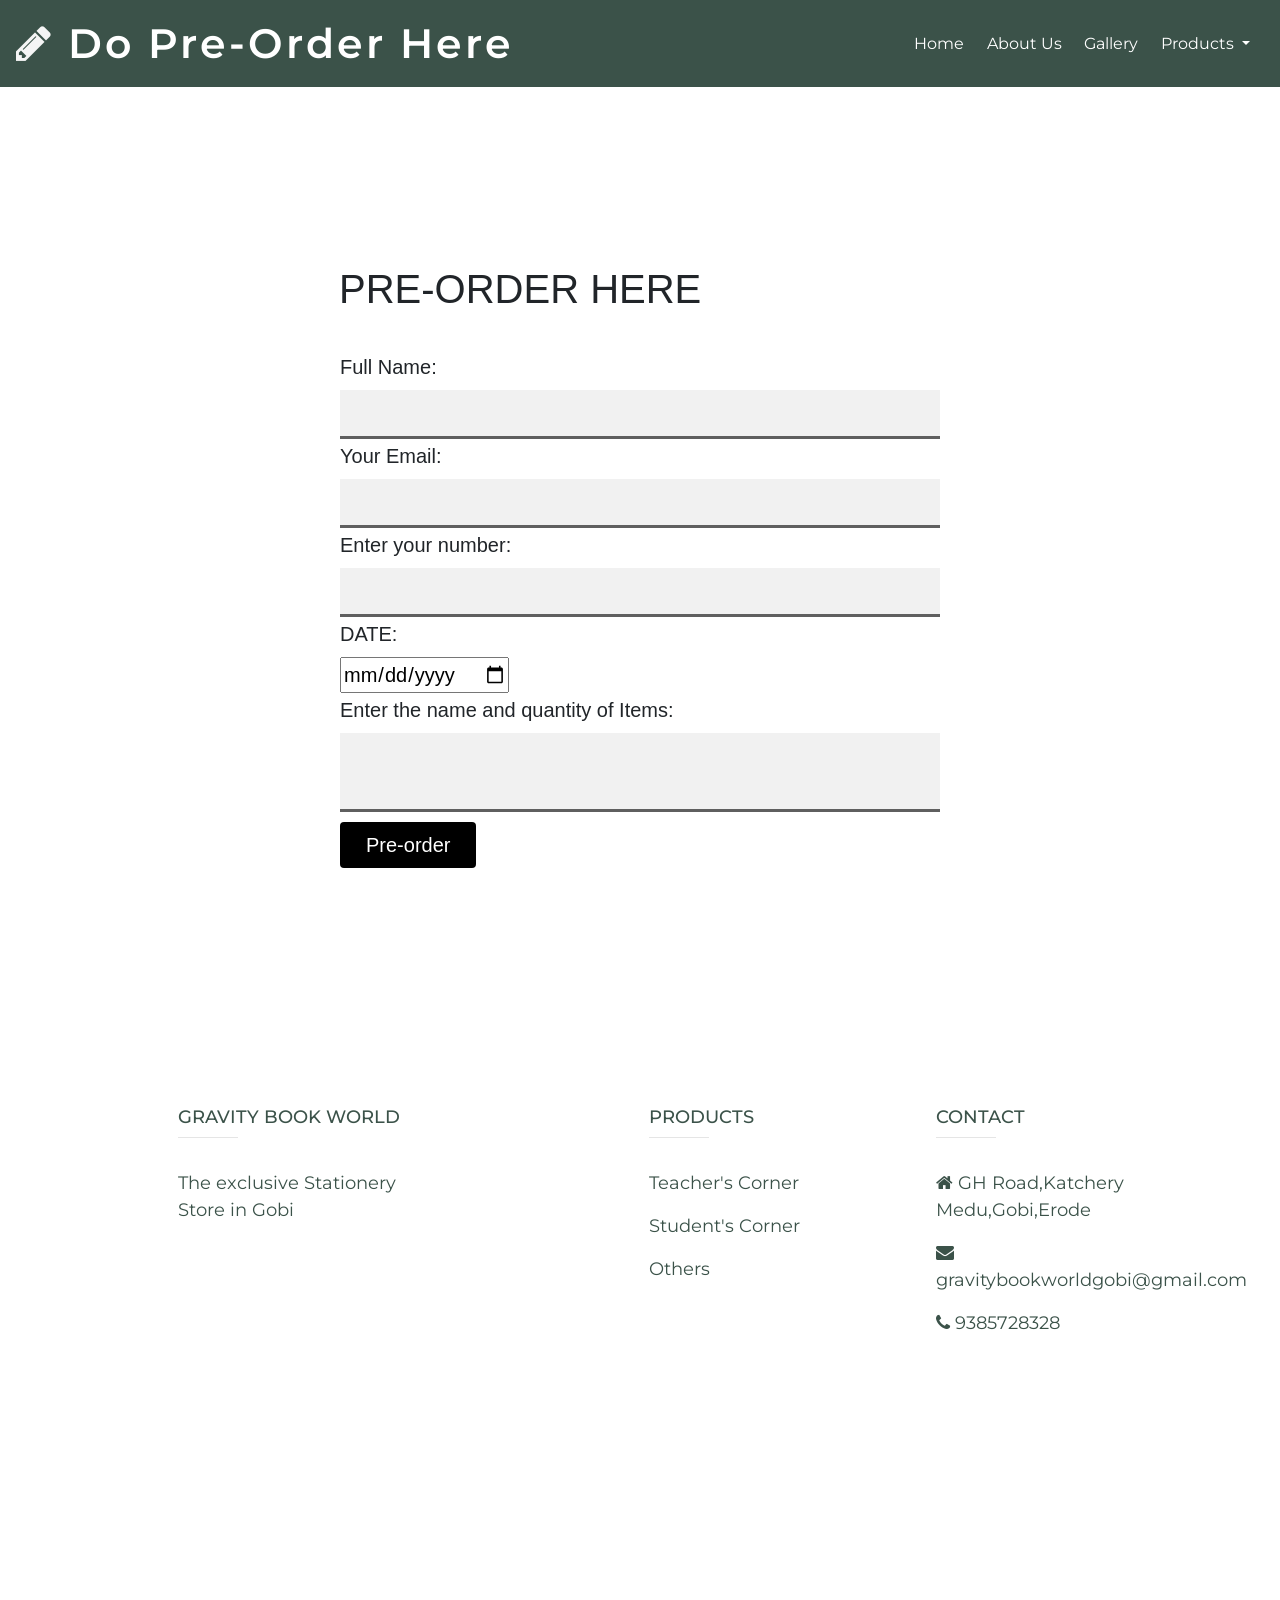
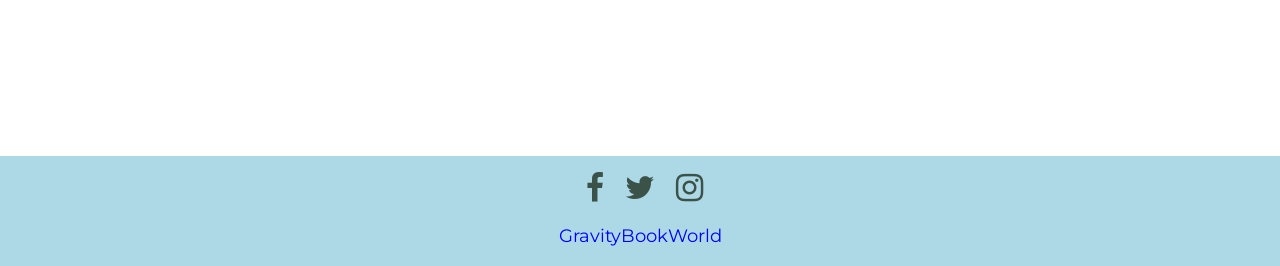
<file: contactus.html>
<!doctype html>
<html lang="en">

<head>
    <meta charset="utf-8">
    <meta name="viewport" content="width=device-width, initial-scale=1, shrink-to-fit=no">
    <link
        href="https://fonts.googleapis.com/css2?family=Montserrat:ital,wght@0,300;0,400;0,500;0,600;0,700;0,800;0,900;1,300;1,400;1,500;1,600;1,700;1,800;1,900&display=swap"
        rel="stylesheet">
    <link rel="stylesheet" href="https://cdnjs.cloudflare.com/ajax/libs/font-awesome/4.7.0/css/font-awesome.min.css">
    <script src="https://code.jquery.com/jquery-3.5.1.slim.min.js"
        integrity="sha384-DfXdz2htPH0lsSSs5nCTpuj/zy4C+OGpamoFVy38MVBnE+IbbVYUew+OrCXaRkfj"
        crossorigin="anonymous"></script>
    <script src="https://cdn.jsdelivr.net/npm/popper.js@1.16.1/dist/umd/popper.min.js"
        integrity="sha384-9/reFTGAW83EW2RDu2S0VKaIzap3H66lZH81PoYlFhbGU+6BZp6G7niu735Sk7lN"
        crossorigin="anonymous"></script>
    <script src="https://stackpath.bootstrapcdn.com/bootstrap/4.5.2/js/bootstrap.min.js"
        integrity="sha384-B4gt1jrGC7Jh4AgTPSdUtOBvfO8shuf57BaghqFfPlYxofvL8/KUEfYiJOMMV+rV"
        crossorigin="anonymous"></script>
    <link rel="stylesheet" href="https://stackpath.bootstrapcdn.com/bootstrap/4.5.2/css/bootstrap.min.css"
        integrity="sha384-JcKb8q3iqJ61gNV9KGb8thSsNjpSL0n8PARn9HuZOnIxN0hoP+VmmDGMN5t9UJ0Z" crossorigin="anonymous">
    <link rel="stylesheet" href="styles.css">
    <title>Preorder</title>


<script>


</script>

<style type="text/css">
    *{
    box-sizing: border-box;
    margin: 0;
}
div.form{
    height: 100vh;
    width: 100%;
    display: flex;
    align-items: center;
    justify-content: center;
    font-size: 20px;
    font-family: Arial, Helvetica, sans-serif;
}
form input[type=text], input[type=email], textarea{
    width: 600px;
    font-size: 20px;
    padding: 8px 6px;
    border: none;
    border-bottom: 3px solid #5f5f5f;
    background-color: #f1f1f1;
}
form input[type=text]:focus, input[type=email]:focus, textarea:focus{
    outline: 1px solid #5f5f5f;
}

form input[type=submit]{
    font-size: 20px;
    padding: 8px 26px;
    border: none;
    background-color: black;
    color: white;
    border-radius: 4px;
}
form input[type=submit]:hover{
    background-color: #0e42de;
}
textarea{
    resize: none;
}

</style>

</head>

<body>

    <nav class="navbar  sticky-top navbar-expand-lg navbar-dark  " style="background-color: #3b5249;">
        <a class="navbar-brand" href="#"> <i class="fa fa-pencil" style="color:whitesmoke; size: 100px;"></i> Do Pre-Order Here
        </a>
        <button class="navbar-toggler" type="button" data-toggle="collapse" data-target="#navbarSupportedContent"
            aria-controls="navbarSupportedContent" aria-expanded="false" aria-label="Toggle navigation">
            <span class="navbar-toggler-icon"></span>
        </button>

        <div class="collapse navbar-collapse" id="navbarSupportedContent">
            <ul class="navbar-nav ml-auto">
                <li class="nav-item active">
                    <a class="nav-link" href="index.html">Home <span class="sr-only">(current)</span></a>
                </li>
                <li class="nav-item active">
                    <a class="nav-link" href="about.html">About Us</a>
                </li>
                <li class="nav-item active">
                    <a class="nav-link" href="gallery.html">Gallery</a>
                </li>

                <li class="nav-item dropdown active ">
                    <a class="nav-link dropdown-toggle" href="#" id="navbarDropdown" role="button" data-toggle="dropdown"
                      aria-haspopup="true" aria-expanded="false">
                      Products
                    </a>
                    <div class="dropdown-menu   " aria-labelledby="navbarDropdown">
                      <a class="dropdown-item " href="writercorner.html">Student's Corner</a>
                      <a class="dropdown-item " href="artistcorner.html">Teacher's Corner</a>
                      <a class="dropdown-item " href="essentials.html">Others</a>
                    </div>
                  </li>



        </div>
    </nav>


    <div class="form">
    <form method="POST" action="form.php">
        <br>
        <br>


        <h1>PRE-ORDER HERE</h1><br>
        <table>
            


            <tr>
                <td>
                    <label for="name">Full Name:</label><br>
                    <input type="text" name="name" id="">
                </td>
            </tr>
            <tr>
                <td>
                    <label for="email">Your Email:</label><br>
                    <input type="email" name="email"  id="">
                </td>
            </tr>
            <tr>
                <td>
                    <label for="mobile">Enter your number:</label><br>
                    <input type="text" name="mobile"  id="">
                </td>
            </tr>
            <tr>
                <td>
                    <label for="cal">DATE:</label><br>
                    <input type="date" name="cal" id="">
                </td>
            </tr>

            <tr>
                <td>
                    <label for="from1">Enter the name and quantity of Items:</label><br>
                    <textarea name="from1" id="" ></textarea>
                </td>
            </tr>
            
           
            <tr>
                <td>
                    <input type="submit" name="submit" value="Pre-order">
                </td>
            </tr>
        </table>
    </form>
</div>



        
<br>
<br>
<br>


    <!-- Footer -->

    <footer class="page-footer footer-element " id="footer">


      <!-- Footer Links -->
      <div class="container text-center text-md-left mt-5">

        <!-- Grid row -->
        <div class="row mt-3">

          <!-- Grid column -->
          <div class="col-md-3 col-lg-4 col-xl-3 mx-auto mb-4">

            <!-- Content -->
            <h6 class="text-uppercase footer-element-lg ">GRAVITY BOOK WORLD</h6>
            <hr class="deep-purple accent-2 mb-4 mt-0 d-inline-block mx-auto" style="width: 60px;">
            <p>The exclusive Stationery Store in Gobi</p>

          </div>
          <!-- Grid column -->

          <!-- Grid column -->
          <div class="col-md-2 col-lg-2 col-xl-2 mx-auto mb-4">

            <!-- Links -->
            <h6 class="text-uppercase footer-element-lg ">Products</h6>
            <hr class="deep-purple accent-2 mb-4 mt-0 d-inline-block mx-auto" style="width: 60px;">
            <p>
              <a href="writercorner.html" class="footer-element">Teacher's Corner</a>
            </p>
            <p>
              <a href="artistcorner.html" class="footer-element">Student's Corner</a>
            </p>
            <p>
              <a href="essentials.html" class="footer-element">Others</a>
            </p>

          </div>
          <!-- Grid column -->






          <!-- Grid column -->
          <div class="col-md-4 col-lg-3 col-xl-3 mx-1 mb-md-0 mb-1">

            <!-- Links -->
            <h6 class="text-uppercase footer-element-lg ">Contact</h6>
            <hr class=" accent-2 mb-4 mt-0 d-inline-block mx-auto" style="width: 60px;">
            <p>
              <i class="fa fa-home mr-auto"></i> GH Road,Katchery Medu,Gobi,Erode</p>
            <p>
              <i class="fa fa-envelope "></i> gravitybookworldgobi@gmail.com</p>
            <p>
              <i class="fa fa-phone mr-auto"></i> 9385728328</p>
            <p>

            <br>  
            <div class="embed-responsive corrector-div container-fluid iframe-div" > <iframe src="https://www.google.com/maps/embed?pb=!1m18!1m12!1m3!1d3910.31823610598!2d77.42975489999999!3d11.4569403!2m3!1f0!2f0!3f0!3m2!1i1024!2i768!4f13.1!3m3!1m2!1s0x3ba93de84af653e1%3A0xde9b2e0df88499e5!2sGravity%20book%20world!5e0!3m2!1sen!2sin!4v1655094000379!5m2!1sen!2sin" width="600" height="450" style="border:0;" allowfullscreen="" loading="lazy" referrerpolicy="no-referrer-when-downgrade"></iframe>
            </div>
          </div>
          <!-- Grid column -->

        </div>
        <!-- Grid row -->

      </div>
      <!-- Footer Links -->

      <!-- Copyright -->
      <div class="footer-copyright text-center py-3 ">
        


        <!-- Social buttons -->
      <ul class="list-unstyled list-inline text-center ">
        <li class="list-inline-item">
          <a class="btn-floating btn-fb mx-1">
            <a href="https://www.facebook.com/login/">
            <i class="fa fa-facebook-f footer-icon" style="font-size: xx-large;"> </i></a>
          </a>
        </li>
        <li class="list-inline-item ">
          <a class="btn-floating btn-tw mx-1">
            <a href="https://twitter.com/login/">
            <i class="fa fa-twitter footer-icon " style="font-size: xx-large;"> </i></a>
          </a>
        </li>

        <li class="list-inline-item">
          <a class="btn-floating btn-dribbble mx-1" >
          <a href="login.html" > <i class="fa fa-instagram footer-icon" style="font-size: xx-large;"> </i></a>
          </a>
        </li>
      </ul>
      <!-- Social buttons -->

        <a href="index.html" class="footer-element" style="color: blue;">GravityBookWorld</a>
      </div>
      <!-- Copyright -->

    </footer>
    
    <!-- Footer -->


















</body>

</html>
</file>
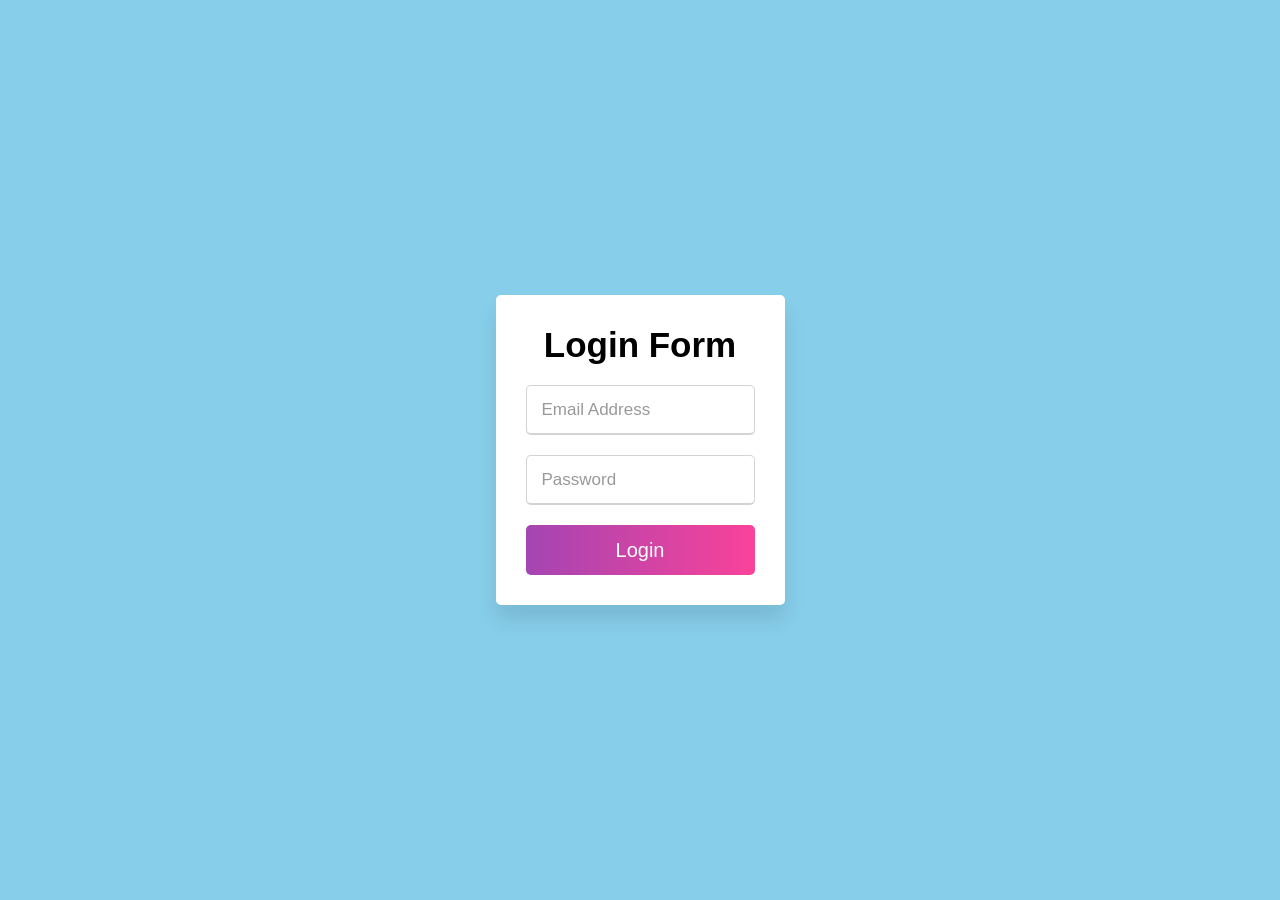
<file: login.html>
<!DOCTYPE html>
<html>
   <head>
      <title>Login and Registration Form in HTML</title>
      <script type="text/javascript">
      	function validate(){
      		var email=document.getElementById("mail").value;
      		var pass=document.getElementById("pass").value;
      		if(email=="gravitybookworld@gmail.com"&&pass=="senthil")
      		{
      			window.open('admin.php');
      			return true;
      		}
      		else{
      		location.replace("https://www.geeksforgeeks.org/");
      	}
      	}
      </script>
   </head>
   <body>
      <div class="wrapper">
         <div class="title-text">
            <div class="title login">
               Login Form
            </div>
         </div>
         <div class="form-container">
                  <div class="form-inner">
               <form  class="login">
                  <div class="field">
                     <input id="mail" type="text" placeholder="Email Address" required>
                  </div>
                  <div class="field">
                     <input id="pass" type="password" placeholder="Password" required>
                  </div>
                   <div class="field btn">
                     <div class="btn-layer"></div>
                     <input type="submit" value="Login" onclick="validate()">
                  </div>
                
              
            </div>
         </div>
      </div>
      <script>
         
      </script>
      <style>
*{
  margin: 0;
  padding: 0;
  box-sizing: border-box;
  font-family: 'Poppins', sans-serif;
}
html,body{
  display: grid;
  height: 100%;
  width: 100%;
  place-items: center;
  background: #87CEEB;
}
::selection{
  background: #fa4299;
  color: #fff;
}
.wrapper{
  overflow: hidden;
  max-width: 390px;
  background: #fff;
  padding: 30px;
  border-radius: 5px;
  box-shadow: 0px 15px 20px rgba(0,0,0,0.1);
}
.wrapper .title-text{
  display: flex;
  width: 200%;
}
.wrapper .title{
  width: 50%;
  font-size: 35px;
  font-weight: 600;
  text-align: center;
  transition: all 0.6s cubic-bezier(0.68,-0.55,0.265,1.55);
}
.wrapper .slide-controls{
  position: relative;
  display: flex;
  height: 50px;
  width: 100%;
  overflow: hidden;
  margin: 30px 0 10px 0;
  justify-content: space-between;
  border: 1px solid lightgrey;
  border-radius: 5px;
}
.slide-controls .slide{
  height: 100%;
  width: 100%;
  color: #fff;
  font-size: 18px;
  font-weight: 500;
  text-align: center;
  line-height: 48px;
  cursor: pointer;
  z-index: 1;
  transition: all 0.6s ease;
}
.slide-controls label.signup{
  color: #000;
}
.slide-controls .slider-tab{
  position: absolute;
  height: 100%;
  width: 50%;
  left: 0;
  z-index: 0;
  border-radius: 5px;
  background: -webkit-linear-gradient(left, #a445b2, #fa4299);
  transition: all 0.6s cubic-bezier(0.68,-0.55,0.265,1.55);
}
input[type="radio"]{
  display: none;
}
#signup:checked ~ .slider-tab{
  left: 50%;
}
#signup:checked ~ label.signup{
  color: #fff;
  cursor: default;
  user-select: none;
}
#signup:checked ~ label.login{
  color: #000;
}
#login:checked ~ label.signup{
  color: #000;
}
#login:checked ~ label.login{
  cursor: default;
  user-select: none;
}
.wrapper .form-container{
  width: 100%;
  overflow: hidden;
}
.form-container .form-inner{
  display: flex;
  width: 200%;
}
.form-container .form-inner form{
  width: 50%;
  transition: all 0.6s cubic-bezier(0.68,-0.55,0.265,1.55);
}
.form-inner form .field{
  height: 50px;
  width: 100%;
  margin-top: 20px;
}
.form-inner form .field input{
  height: 100%;
  width: 100%;
  outline: none;
  padding-left: 15px;
  border-radius: 5px;
  border: 1px solid lightgrey;
  border-bottom-width: 2px;
  font-size: 17px;
  transition: all 0.3s ease;
}
.form-inner form .field input:focus{
  border-color: #fc83bb;
}
.form-inner form .field input::placeholder{
  color: #999;
  transition: all 0.3s ease;
}
form .field input:focus::placeholder{
  color: #b3b3b3;
}
.form-inner form .pass-link{
  margin-top: 5px;
}
.form-inner form .signup-link{
  text-align: center;
  margin-top: 30px;
}
.form-inner form .pass-link a,
.form-inner form .signup-link a{
  color: #fa4299;
  text-decoration: none;
}
.form-inner form .pass-link a:hover,
.form-inner form .signup-link a:hover{
  text-decoration: underline;
}
form .btn{
  height: 50px;
  width: 100%;
  border-radius: 5px;
  position: relative;
  overflow: hidden;
}
form .btn .btn-layer{
  height: 100%;
  width: 300%;
  position: absolute;
  left: -100%;
  background: -webkit-linear-gradient(right, #a445b2, #fa4299, #a445b2, #fa4299);
  border-radius: 5px;
  transition: all 0.4s ease;;
}
form .btn:hover .btn-layer{
  left: 0;
}
form .btn input[type="submit"]{
  height: 100%;
  width: 100%;
  z-index: 1;
  position: relative;
  background: none;
  border: none;
  color: #fff;
  padding-left: 0;
  border-radius: 5px;
  font-size: 20px;
  font-weight: 500;
  cursor: pointer;
}
      </style>
   </body>
</html>
</file>
<file: styles.css>
/* Navbar Configuration */


.corrector-div {
    padding-right: 0;
    padding-left: 0;
    width: 100%;
}

.navbar-brand {
    font-size: 3.2vw;
    font-weight: 600;
    letter-spacing: 3px;
    font-family: 'Montserrat', sans-serif;
    color: whitesmoke;  
}


  

.nav-link {
    font-size: medium;
    font-family: 'Montserrat', sans-serif;
    color: whitesmoke;
    margin-right: 0.5vw ;
    
}


.dropdown-menu  {
    color: #3b5249;
    font-family: 'Montserrat', sans-serif;
    font-size: small;
    width: 1vw;
}



/* Main Cover Section */

.maincover-final {
    height: 100%;
    width: 100% ;
    
}

.maincover-2 {
    height: 10%;
}

/* CTA Section */

.section-1 {
    background-image: linear-gradient(to right, whitesmoke , grey);
    width: 100%;
}


.big-heading {
    padding: 20% 7% 7% 4%;
    font-family: 'Montserrat', sans-serif;
    font-weight: 1000;
    font-size: 8vw;
    font-size: 5vh;
    color:#3b5249;
}

.btn-home {
    margin: 2% 3% 10% 3%;
    font-family: 'Montserrat', sans-serif;
    font-size: medium;
    letter-spacing: normal;
    color: #3b5249;
    font-weight: 600;
    width: 80%;

}


.btn-contact {
    margin: 2% 3% 10% 4%;
    font-family: 'Montserrat', sans-serif;
    font-size: medium;
    letter-spacing: normal;
    color: #3b5249;
    font-weight: 600;
    width: 80%;
    align-content: center;
}

.cta-image {
    width: 100%;
    height: 100%;
    margin-right: 0;
    padding-right: 0;
}


.footer-element {
    font-family: 'Montserrat', sans-serif; 
    font-size: large;
    color: #3b5249;
}

.footer-element-lg {
    font-family: 'Montserrat', sans-serif; 
    font-size: large;
    color: #3b5249;
}

.botttom-footer {
    background-color:#3b5249 ;
    font-family: 'Montserrat', sans-serif; 
    font-size: large;
    color: white;


}

a:link {
    
    color: #3b5249;
}


/* Product's section */

.product-img {
    width: 100%;
    height: 100%;
}


.product-intro {
    text-align: center;
    padding: 5% 2% 2% 2%;
    font-size: 5vw;
    font-weight: 600;
    color: black;
    font-family: 'Montserrat', sans-serif; 
 
    
}


.collection-title {
    background-image: linear-gradient(to bottom, white, #bbf1c8);
    border: #3b5249 solid 5px;
}


hr.hr-collection {
    color: #3b5249;
    border-top: solid 1px #3b5249 ;
    width: 100%;
    margin-top: 3%;
    margin-bottom: 2%;
    
}

.collection-text {
    text-align: center;
    font-size: 1.5vw;
    font-weight: 600;
    color: black;
    font-family: 'Montserrat', sans-serif; 
    margin-bottom: 8%;
    margin-top: 5%;
}


.card {
    height: auto;
    max-height: 100%;
    margin-bottom: 8%;
}



.product-column {
    text-align: center;
    margin-top: 1%;
    max-width: 100%;
}

.responsive {
  width: 100%;
  max-width: 100%;
 max-height: 800px;
}

.btn-shop {
    color: #3b5249    ;
    background-color: #bbf1c8;
    font-size: 1.5rem    ;
    margin: 0;
    margin-top: 5%;
    width: 100%;
}

.footer.icon {
    font-size: 50px;
    
}

.footer-copyright {
    background-color: lightblue;
}

.footer-text {
    color: white;
}

.artist-products {

    background-color:whitesmoke;

}


.artist-maincover {
    max-width: 99.1vw;
    max-height: 99vh;
}

.artist-img1 {
    max-width: 100vw;
    max-height: 100vh;
}

.artist-element {
font-size: x-large;
}

.bg-div-1 {
    background-color: none;

}

.img-div {
height: 100%;
}


.email-element {
    padding: 0px 0px 0px 0px;
    width: 30vw;
    position:relative;
    z-index:10
}

.email-input {
    border: solid #3b5249 5px;
    width: 280px;
    margin-left: 0vw;
}

.email-btn {
    font-family: 'Montserrat', sans-serif;
    font-weight: 1000;
    font-size: medium;
    color:#3b5249;
    margin-top: 2%;
}

.about-img1 {
    max-width: 100vw;
    max-height: 100vh;
    padding-bottom: 1rem;
}   


.workvid-1 {
    max-width: 100%;
    width: 40em;
}

.work-section {
    background-image: linear-gradient(to right, whitesmoke , #519872);
    width: 100%;
}

.form-sub{
    padding: 8rem 5rem  2rem 5rem;
    
}

.form-container {
    position:relative;
}

.form-img {
    top:0;
  left:0;
  right:0;
  bottom:0;
  position:absolute;
}

.form-heading {
    font-family: 'Montserrat', sans-serif;
    font-weight: 1000;
    font-size: 4vw ;
    font-size: 5vh;
    color:#3b5249;
    padding-bottom: 2rem;
}

.form-button {
    font-family: 'Montserrat', sans-serif;
    font-weight: 1000;
    font-size: medium;
    color:#3b5249;
    margin-top: 2rem;
}

.maincover-gallery {
    width: 100%;
    height: 100%;
}

.gallery-img-top {
    width: 100%; 
    height: 100%;
    padding-top: 1%;
    padding-bottom: 5%;
}

.gallery-section {
    background-image: linear-gradient(to right, whitesmoke , #519872);
    width: 100%;
    padding-bottom: 3%;
    padding-top: 5%
}

.iframe {
    height:80%;
    width: 100%;
}

.iframe-div {
    width: 18em;
    height: 20em;
}
</file>
